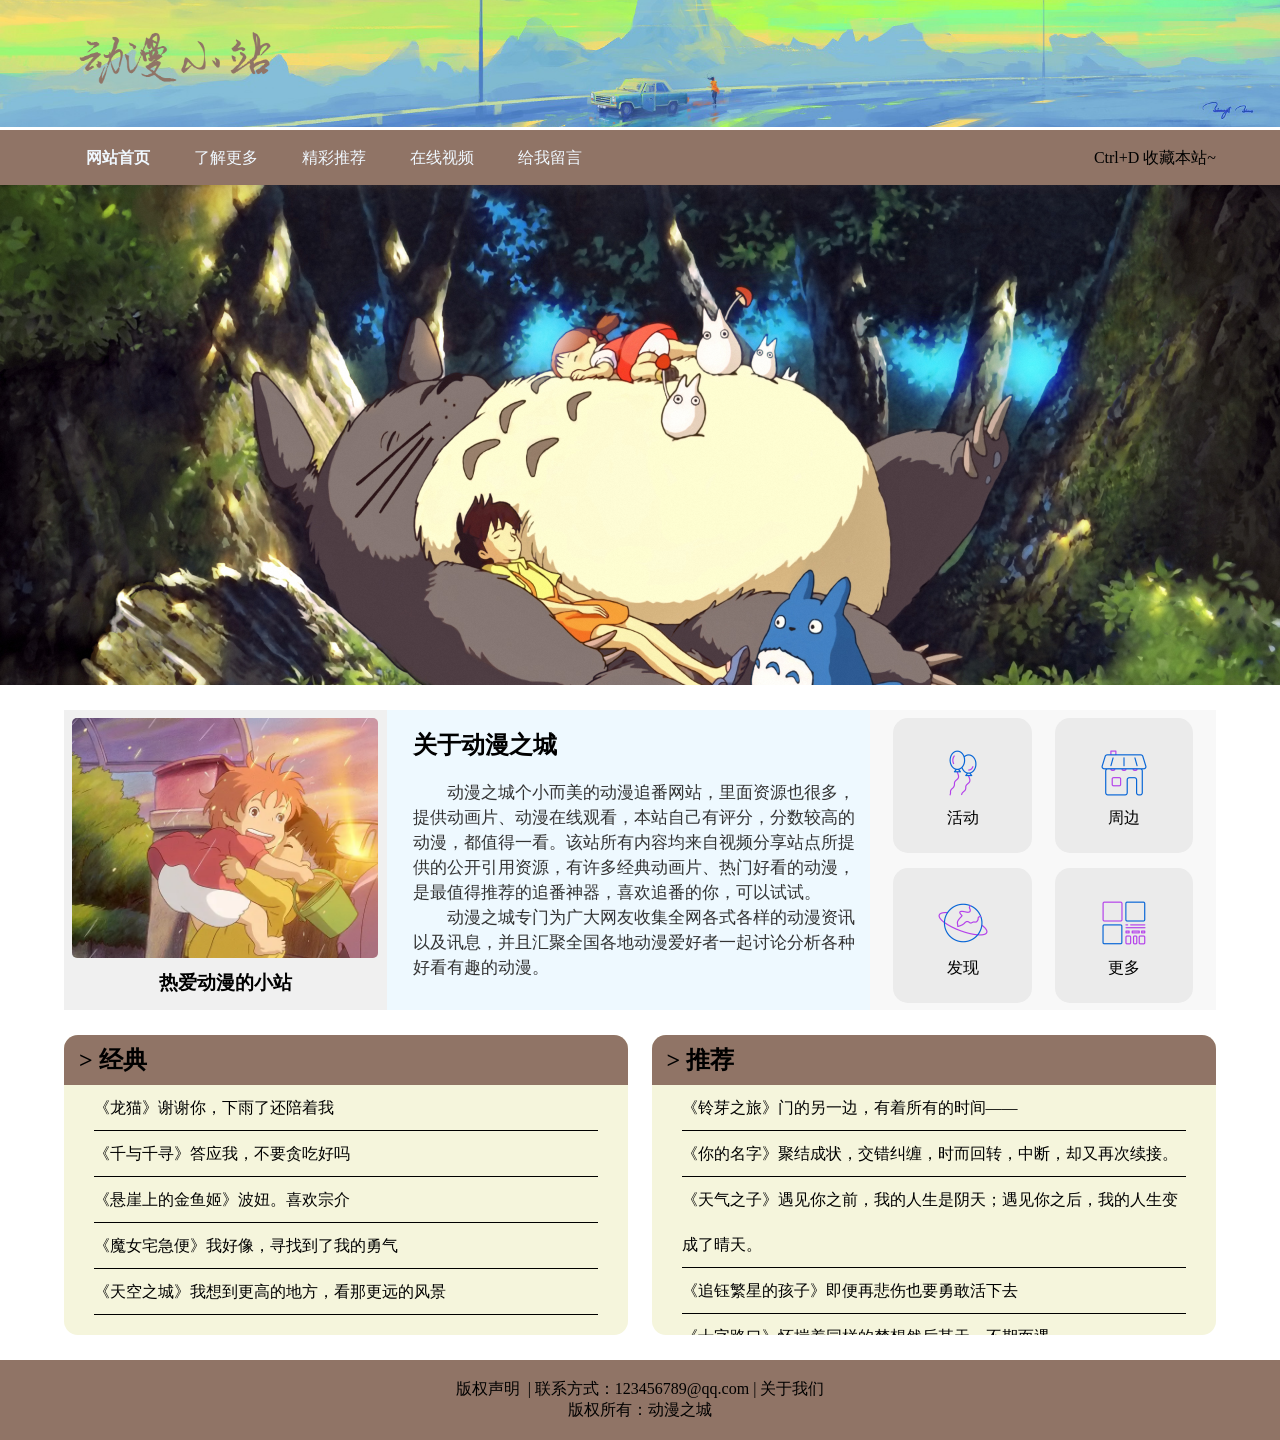
<file: index.html>
<!DOCTYPE html>
<html lang="zh">
<head>
    <meta charset="UTF-8">
    <title>动漫之城-首页</title>
    <link rel="stylesheet" href="./css/style.css">
</head>
<body>
    <header>
        <div class="logo"></div>
    </header>
    <nav>
            <ul style="float: left;">
                <li><a style="font-weight:bolder" href="./index.html">网站首页</a></li>
                <li><a href="./ljgd.html">了解更多</a></li>
                <li><a href="./jctj.html">精彩推荐</a></li>
                <li>
                    <a id="zxsp">在线视频</a>
                    <div class="sp">
                        <a href="./zxsp/zxsp1.html">推荐①</a>
                        <a href="./zxsp/zxsp2.html">推荐②</a>
                    </div>
                </li>
                <li><a href="./gwly.html">给我留言</a></li>
            </ul>
            <span style="float: right;margin-right: 5%;line-height: 55px;">Ctrl+D 收藏本站~</span>
        </nav>
    <div class="banner">
        <img src="./images/index/banner.jpg" alt="">
    </div>

    <div class="zhuti">
        <div class="leirong1">
            <div class="left">
                <div class="img">
                    <img src="./images/index/l2.webp" alt="">
                    <h3 style="text-align: center;">热爱动漫的小站</h3>
                </div>
                <div class="guanyu">
                    <h2>关于动漫之城</h2>
                    <p>
                        动漫之城个小而美的动漫追番网站，里面资源也很多，提供动画片、动漫在线观看，本站自己有评分，分数较高的动漫，都值得一看。该站所有内容均来自视频分享站点所提供的公开引用资源，有许多经典动画片、热门好看的动漫，是最值得推荐的追番神器，喜欢追番的你，可以试试。
                    </p>
                    <p>
                        动漫之城专门为广大网友收集全网各式各样的动漫资讯以及讯息，并且汇聚全国各地动漫爱好者一起讨论分析各种好看有趣的动漫。
                    </p>
                </div>
            </div>
            <div class="right">
                <div class="tubiao">
                    <div class="logo1"></div>
                    <span>活动</span> 
                </div>
                <div class="tubiao">
                    <div class="logo2"></div>
                    <span>周边</span>
                </div>
                <div class="tubiao">
                    <div class="logo3"></div>
                    <span>发现</span>
                </div>
                <div class="tubiao">
                    <div class="logo4"></div>
                    <span>更多</span>
                </div>
            </div>
            

        </div>
        <div class="leirong2">
            <div class="xingwen">
                <h2>> 经典</h2>
                <ul>
                    <li>《龙猫》谢谢你，下雨了还陪着我</li>
                    <li>《千与千寻》答应我，不要贪吃好吗</li>
                    <li>《悬崖上的金鱼姬》波妞。喜欢宗介</li>
                    <li>《魔女宅急便》我好像，寻找到了我的勇气</li>
                    <li>《天空之城》我想到更高的地方，看那更远的风景</li>
                </ul>
            </div>
            <div class="redian">
                <h2>> 推荐</h2>
                <ul>
                    <li>《铃芽之旅》门的另一边，有着所有的时间——</li>
                    <li>《你的名字》聚结成状，交错纠缠，时而回转，中断，却又再次续接。</li>
                    <li>《天气之子》遇见你之前，我的人生是阴天；遇见你之后，我的人生变成了晴天。</li>
                    <li>《追钰繁星的孩子》即便再悲伤也要勇敢活下去</li>
                    <li>《十字路口》怀揣着同样的梦想然后某天，不期而遇。</li>
                </ul>
            </div>
        </div>
    </div>
    <footer>
        <p>版权声明&nbsp;&nbsp;|&nbsp;联系方式：<a href="123456789@qq.com">123456789@qq.com</a>&nbsp;|&nbsp;关于我们
        <br>
        版权所有：动漫之城
        </p>
    </footer>
</body>
</html>
</file>
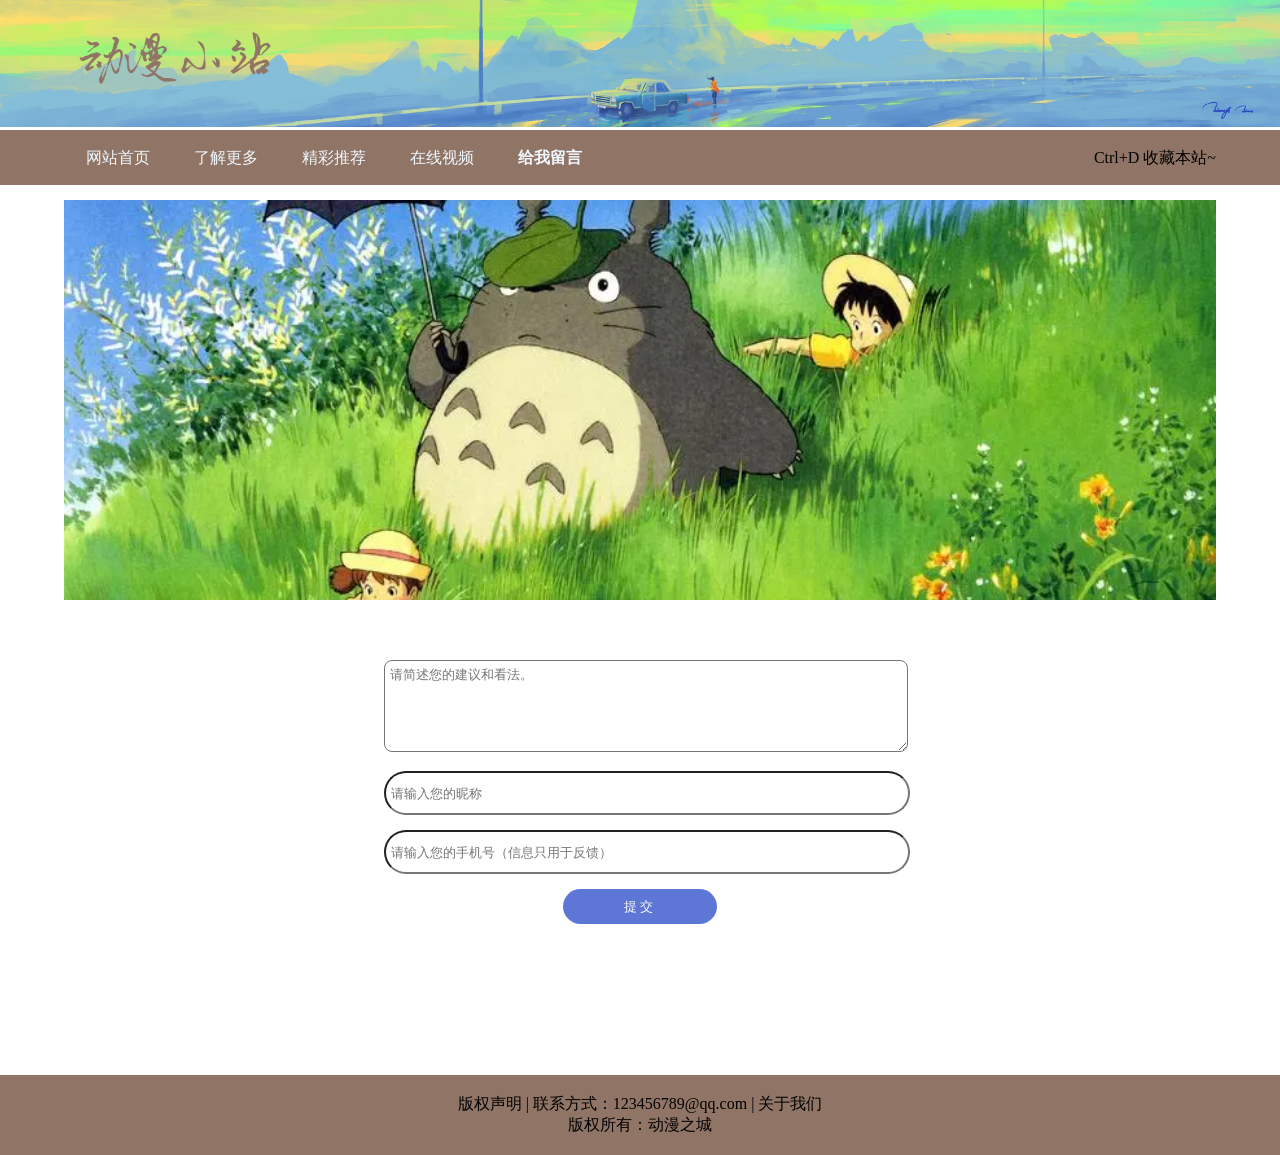
<file: gwly.html>
<!DOCTYPE html>
<html lang="zh">
<head>
    <meta charset="UTF-8">
    <title>动漫之城-给我留言</title>
    <link rel="stylesheet" href="./css/style.css">
    <link rel="stylesheet" href="./css/gwly.css">
</head>
<body>
    <header>
        <!-- <img src="./images/index/a1.webp" alt=""> -->
        <div class="logo"></div>
        <nav>
            <ul style="float: left;">
                <li><a href="./index.html">网站首页</a></li>
                <li><a href="./ljgd.html">了解更多</a></li>
                <li><a href="./jctj.html">精彩推荐</a></li>
                <li>
                    <a id="zxsp">在线视频</a>
                    <!-- <span>在线视频</span> -->
                    <div class="sp">
                        <a href="./zxsp/zxsp1.html">推荐①</a>
                        <a href="./zxsp/zxsp2.html">推荐②</a>
                    </div>
                </li>
                <li><a style="font-weight:bolder" href="./gwly.html">给我留言</a></li>
            </ul>
            <span style="float: right;margin-right: 5%;line-height: 55px;">Ctrl+D 收藏本站~</span>
        </nav>
    </header>
    <div class="banner">
        <img src="./images/gwly/banner.png" alt="">
    </div>

    <div class="zhuti">
        <form action="mailto:874824173@qq.com" method="post" enctype="text/plain">
            <textarea required name="comment" value="yourcomment" id="" cols="50" rows="5"
                placeholder="请简述您的建议和看法。" required="required"></textarea>
            <input type="text" name="name" placeholder="请输入您的昵称" required="required"/>
            <input type="tel" name="tel" placeholder="请输入您的手机号（信息只用于反馈）" required="required">
            <div class="tj">
                <input style="border:none;color: #fff;letter-spacing: 3px" type="submit" value="提交">
            </div>
        </form>
    </div>
    <div class="yy">
        
    </div>
    <footer>
        <p>版权声明&nbsp;|&nbsp;联系方式：<a href="123456789@qq.com">123456789@qq.com</a>&nbsp;|&nbsp;关于我们
            <br>
            版权所有：动漫之城
        </p>
    </footer>
</body>
</html>
</file>
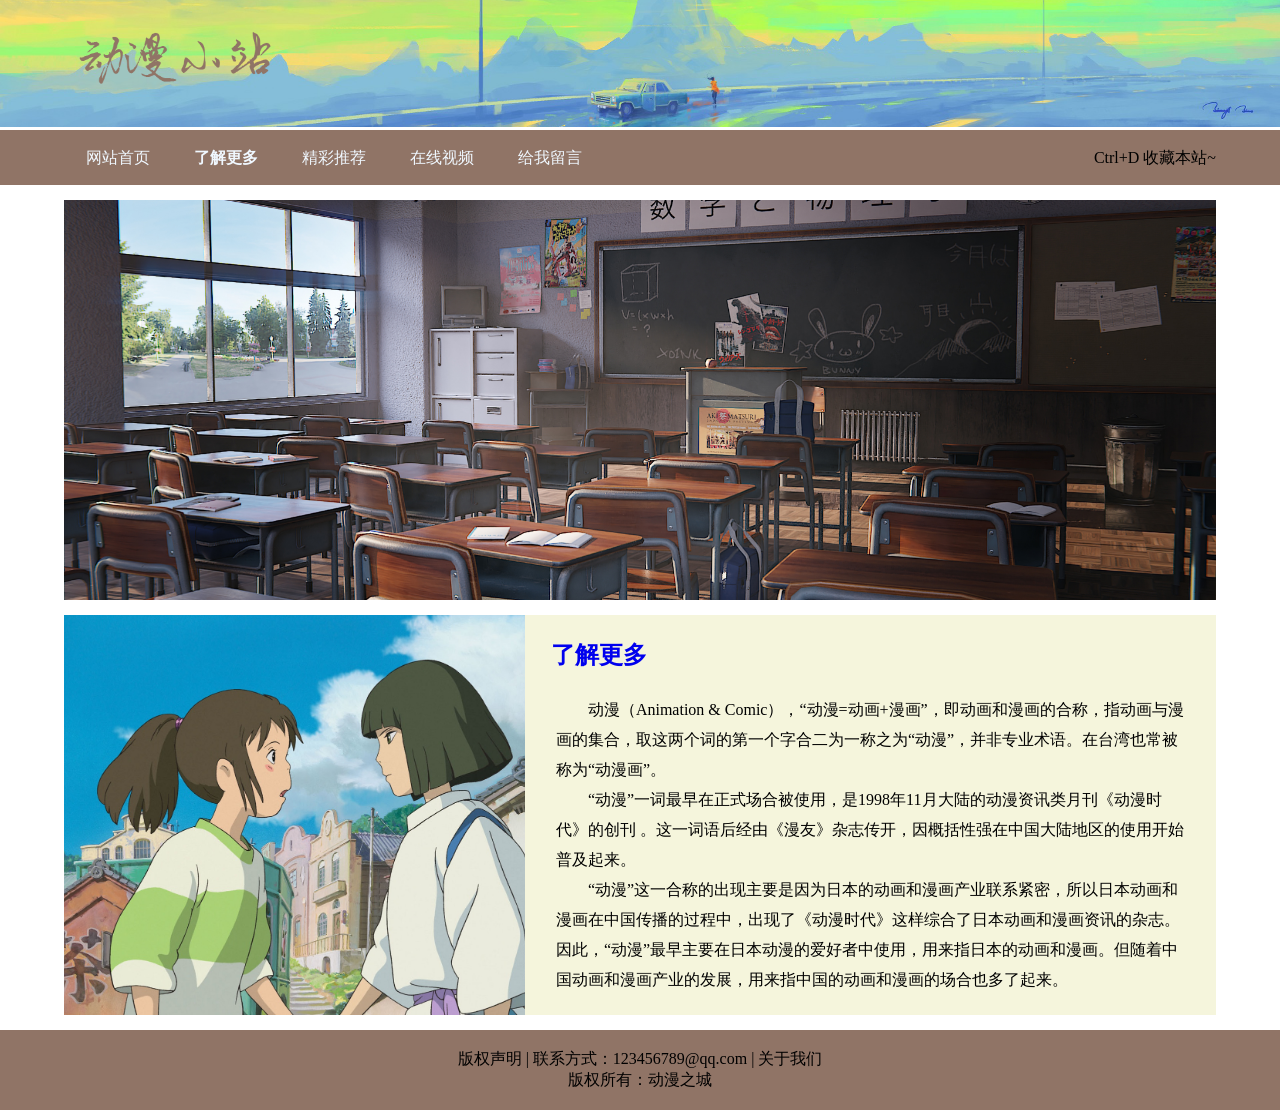
<file: ljgd.html>
<!DOCTYPE html>
<html lang="zh">
<head>
    <meta charset="UTF-8">
    <title>动漫之城-了解更多</title>
    <link rel="stylesheet" href="./css/style.css">
    <link rel="stylesheet" href="./css/ljgd.css">
</head>
<body>
    <header>
        <!-- <img src="./images/index/a1.webp" alt=""> -->
        <div class="logo"></div>
        <nav>
            <ul style="float: left;">
                <li><a href="./index.html">网站首页</a></li>
                <li><a style="font-weight:bolder" href="./ljgd.html">了解更多</a></li>
                <li><a href="./jctj.html">精彩推荐</a></li>
                <li>
                    <a id="zxsp">在线视频</a>
                    <!-- <span>在线视频</span> -->
                    <div class="sp">
                        <a href="./zxsp/zxsp1.html">推荐①</a>
                        <a href="./zxsp/zxsp2.html">推荐②</a>
                    </div>
                </li>
                <li><a href="./gwly.html">给我留言</a></li>
            </ul>
            <span style="float: right;margin-right: 5%;line-height: 55px;">Ctrl+D 收藏本站~</span>
        </nav>
    </header>
    <div class="banner">
        <img src="./images/ljgd/banner.jpg" alt="">
    </div>

    <div class="zhuti">
        <div class="img">
            <img src="./images/ljgd/a1.jfif" alt="">
        </div>
        <div class="jieshao">
            <a href="https://baike.baidu.com/item/%E5%8A%A8%E6%BC%AB"><h2>了解更多</h2></a>
            <div class="wz" style="display: none;">
            <p>多人认为动漫是是孩子们看的，但事实上。
                一部好的动漫，其中的含义，往往是具有教育意义的，或是人生的哲理。
                我从小看官崎骏的动漫长大的，我小时候喜欢他的动漫的原因，是因为《龙猫》。
                当时认为我龙猫这部动漫里面的画面很温馨，很温暖。
                如今看来动漫里有许多片段是因为孩子们的童真，快乐，单纯，所只能看到的。
                我个人认为《龙猫》要表达小孩子的美好。
                就好像《小王子》一样，大人都无法看出所谓的“帽子”只是他画的“蟒蛇吃大象”的图，只有小王子能看懂。
                宫崎骏让人感受颇深的动漫，当然不仅仅只有这一部。
                《千与千寻》也是一部含义很深的动漫。
                这故事也让人联想到现社会中一个初出茅庐的女孩进入，一所大机构做事的情形。
                在片中汤屋被比喻成现实社会，虽充满肮脏与混乱，却又能让我们从中找到生命的真善美。
                </p>
            </div>
                <div class="wz">
                    <p>
                        动漫（Animation & Comic），“动漫=动画+漫画”，即动画和漫画的合称，指动画与漫画的集合，取这两个词的第一个字合二为一称之为“动漫”，并非专业术语。在台湾也常被称为“动漫画”。
                    </p>
                    <p>
                        “动漫”一词最早在正式场合被使用，是1998年11月大陆的动漫资讯类月刊《动漫时代》的创刊 。这一词语后经由《漫友》杂志传开，因概括性强在中国大陆地区的使用开始普及起来。
                    </p>
                    <p>
                        “动漫”这一合称的出现主要是因为日本的动画和漫画产业联系紧密，所以日本动画和漫画在中国传播的过程中，出现了《动漫时代》这样综合了日本动画和漫画资讯的杂志。因此，“动漫”最早主要在日本动漫的爱好者中使用，用来指日本的动画和漫画。但随着中国动画和漫画产业的发展，用来指中国的动画和漫画的场合也多了起来。
                    </p>
                    <p>
                        “动漫”的英文翻译有多种版本，《动漫时代》为“Animation & Comic”，中华动漫出版同业协进会为“Comics & Animation”，中国国际动漫节为“Cartoon & Animation”。
                    </p>
                    <p>
                        当今在中国大陆地区，有许多人将”动漫“的概念与“动画“的概念混为一谈，把动画称为动漫，这是一种误用。“动漫”实际上是“动画”和“漫画”的结合称呼，不能用于单指动画。但是由于词性的模糊和词语本身具有的双重属性，会使人产生不同的误解，进而产生各种各样的分歧，所以在具体的作品的使用中应使用“漫画”和“动画”或是“漫改”“原漫画动画化”等加以区别。
                    </p>
                </div>
        </div>
    </div>
    <footer>
        <p>版权声明&nbsp;|&nbsp;联系方式：<a href="123456789@qq.com">123456789@qq.com</a>&nbsp;|&nbsp;关于我们
            <br>
            版权所有：动漫之城
        </p>
    </footer>
</body>
</html>
</file>
<file: css/style.css>
* {
    margin: 0;
    padding: 0;
    list-style: none;
    text-decoration: none;
    transition: 0.4s;
}
.logo{
    width: 100%;
    height: 130px;
    display: block;
    background-image: url(../images/index/logo.png);
    background-position-y: -10px;
    background-size: cover;
    background-repeat: no-repeat;   
}
nav{
    display: block;
    width: 100%;
    height: 55px;
    /* background: red; */
    background: rgb(144,116,102);
}
nav ul{
    height: 100%;
    margin-left: 5%;
}
nav ul li{
    position: relative;
    float: left;
}
nav ul li .sp{
    position: absolute;
    width: 100%;
    height: 40px;
    display: none;
    z-index: 99;
}
nav ul li .sp a{
    line-height: 40px;
    background-color: rgba(144,116,102,0.9);

}
nav ul li:hover>.sp{
    display: block;
}
nav ul li a{
    display: block;
    height: 100%;
    /* margin: 0 22px; */
    padding: 0 22px;
    line-height: 55px;
    text-align: center;
    color: black;
    color: aliceblue;
}
nav ul li a:hover{
    background-color: #fff;
    color: #000;
}
.banner{
    width: 100%;
    height: 500px;
    overflow: hidden;
}
.banner img{
    display: block;
    width: 100%;
    height: 100%;
    object-fit:cover;
}
.banner {
    position: relative;
    text-align: center;
}

.banner img {
    max-width: 100%;
    height: auto;
    display: block;
    margin: 0 auto;
}

.zhuti .leirong1{
    width: 90%;
    height: 300px;
    background:rgb(248,248,248);
    margin: 25px auto;

}
.zhuti .leirong1 .left{
    width: 70%;
    height: 100%;
    float: left;
    background:rgba(238,249,255);
}
.zhuti .leirong1 .left .img{
    width: 40%;
    float: left;
    height: 100%;
    background:rgb(240,240,240);
}
.zhuti .leirong1 .left img{
    width: 95%;
    height: 80%;
    margin: 8px;
    object-fit:cover;
    border-radius: 5px;
}
.zhuti .leirong1 .left img:hover{
    box-shadow: 10px 10px 5px #888888;
}
.zhuti .leirong1 .left .guanyu{
    float: right;
    width: 58%;
}
.zhuti .leirong1 .left .guanyu h2{
    line-height: 50px;  
    margin-bottom: 10px;
    margin-top: 10px;
    padding: 0 10px;
}
.zhuti .leirong1 .left .guanyu p{
    font-size: 17px;
    color: #333;
    line-height: 25px; 
    text-indent: 2em; 
    padding: 0 10px;
}
.zhuti .leirong1 .right {
    height: 100%;
    display: flex;
    flex-wrap: wrap;
    align-content: space-around;
    justify-content: space-evenly;
}
.zhuti .leirong1 .right .tubiao{
    width: 40%;
    height: 45%;
    background:rgb(235,235,235);
    border-radius: 15px;
}
.zhuti .leirong1 .right .tubiao:hover{
    border-radius: 25px;
    background:rgb(200,200,200);
}
.zhuti .leirong1 .right .tubiao .logo1,
.zhuti .leirong1 .right .tubiao .logo2,
.zhuti .leirong1 .right .tubiao .logo3,
.zhuti .leirong1 .right .tubiao .logo4{
    width: 50px;
    height: 50px;
    background: url(../images/index/tpjl.png);
    background-size: cover;
    margin: 30px auto;
    margin-bottom: 10px;
}
.zhuti .leirong1 .right .tubiao .logo1 {
    background-position: 0px 0px;
}

.zhuti .leirong1 .right .tubiao .logo2 {
    background-position: -50px 0px;
}

.zhuti .leirong1 .right .tubiao .logo3 {
    background-position: -100px 0px;
}
.zhuti .leirong1 .right .tubiao .logo4 {
    background-position: -150px 0px;
}
.zhuti .leirong1 .right .tubiao span {
    display: block;
    text-align: center;
}
.zhuti .leirong2{
    width: 90%;
    height: 300px;
    margin: 25px auto;

}
.zhuti .leirong2 .xingwen,.zhuti .leirong2 .redian{
    width: 49%;
    height: 300px;
    float: left;
    background-color:beige;
    border-radius: 14px;
    overflow: hidden;
}
.zhuti .leirong2 .redian{
    float: right;
}
.zhuti .leirong2 .xingwen h2,.zhuti .leirong2 .redian h2{
    background:rgb(144,116,102);
    line-height: 50px;
    padding-left: 15px;
}
.zhuti .leirong2 .xingwen ul,.zhuti .leirong2 .redian ul{
    line-height: 45px;
    padding: 0 30px;
}
.zhuti .leirong2 .xingwen ul li,.zhuti .leirong2 .redian ul li{
    border-bottom:1px solid #000
}
.zhuti .leirong2 .xingwen ul a:hover,.zhuti .leirong2 .redian ul a:hover{
    text-decoration: underline;
}

footer {
    display: flex;
    width: 100%;
    height: 80px;
    align-items: center;
    justify-content: center;
    background-color: rgb(144,116,102);
}
footer p{
    text-align: center;
}
footer a{
    color: #000;
}
footer a:hover{
    text-decoration: underline;
}
</file>
<file: css/gwly.css>
.banner{
    width: 90%;
    height: 400px;
    margin: 15px auto;
}
.banner img{
    display: block;
    width: 100%;
    height: 100%;
    object-fit:cover;
}
.zhuti{
    width: 40%;
    height: 400px;
    margin: 0px auto;
    margin-bottom: 15px;
    margin-top: 60px;

}
.zhuti form{
    width: 100%;
}
.zhuti form textarea,.zhuti form input{
    margin-bottom: 15px;
    width: 100%;
    border-radius: 8px;
    padding: 5px;
    
}
.zhuti form textarea{
    height: 80px;
}
.zhuti form input{
    height: 30px;
    border-radius: 30px;
}
.zhuti form .tj{
    width: 30%;
    margin: 0 auto;
}
.zhuti form .tj input{
    background-color: rgb(94, 118, 213);
    height: 35px;
}
</file>
<file: css/ljgd.css>
.banner{
    width: 90%;
    height: 400px;
    margin: 15px auto;
}
.banner img{
    display: block;
    width: 100%;
    height: 100%;
    object-fit:cover;
}
.zhuti{
    width: 90%;
    height: 400px;
    margin: 0px auto;
    margin-bottom: 15px;
    background-color: beige;

}
.zhuti .img{
    width: 40%;
    height: 100%;
    float: left;
    overflow: hidden;
}
.zhuti img{
    width: 100%;
    height: 100%;
    object-fit:cover;
}
.zhuti img:hover{
    transform: scale(1.05);
    
}
.zhuti .jieshao{
    width: 56%;
    float: right;
    height: 100%;
    padding: 0 20px;
}
.zhuti .jieshao .wz{
    overflow: auto;
    height: 75%;
    padding: 0 5px;
}
.zhuti .jieshao h2{
    line-height: 80px;
}
.zhuti .jieshao p{
    line-height: 30px;
    text-indent: 2em;
}
</file>
